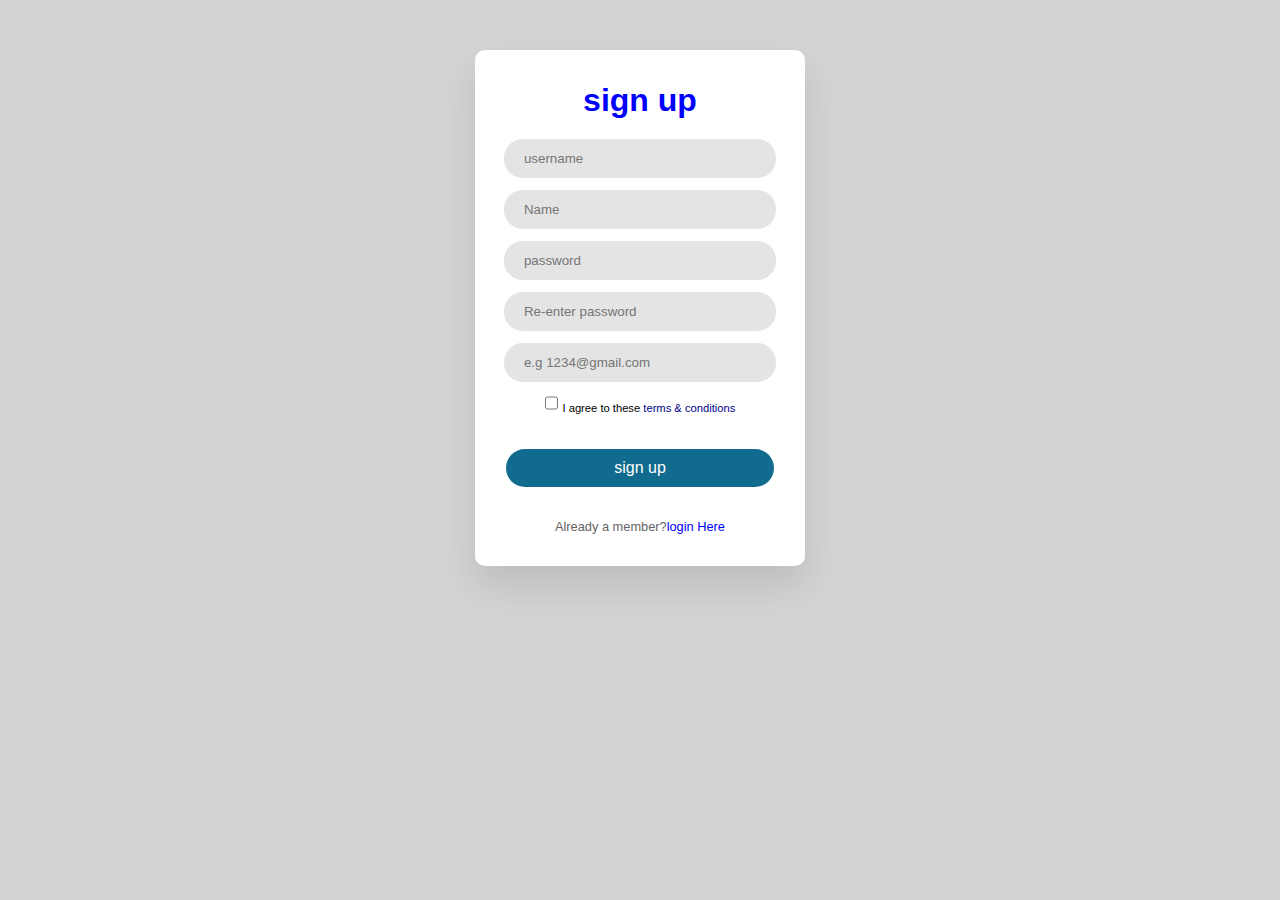
<file: index.html>
<!DOCTYPE html>
<html lang="en">
<head>
    <meta charset="UTF-8">
    <meta http-equiv="X-UA-Compatible" content="IE=edge">
    <meta name="viewport" content="width=device-width, initial-scale=1.0">
    <link rel="stylesheet" href="style.css">
    <title>form</title>
</head>
<body>
    <div class="wrapper">
      <h1>sign up</h1>
      <form method="post" onsubmit="myFunction()">
        <input type="text"  id="username"  placeholder="username" required>
        <input type="text" id="name"  placeholder="Name" required>
        <input type="password" id="password"  placeholder="password" required>
        <input type="password" id="password"  placeholder="Re-enter password" required>
        <input type="email" id="e-mail" placeholder="e.g 1234@gmail.com"  required>
        
        
      <!-- </form> -->
     <div class="terms">
        <input type="checkbox" id="checkbox">
        <label for="checkbox">I agree to these <a href="#">terms & conditions</a></label>
     </div>
     <!-- <button>sign up</button> -->
     <input type="submit" id="sign-up" value="sign up" >
     <div class="member">
        Already a member?<a href="/login.html">login Here</a>
     </div>
</form>
    </div>
    <script>
        function myFunction() {
            alert("the form was submitted succesfully");
        }
     </script>
</body>
</html>
</file>
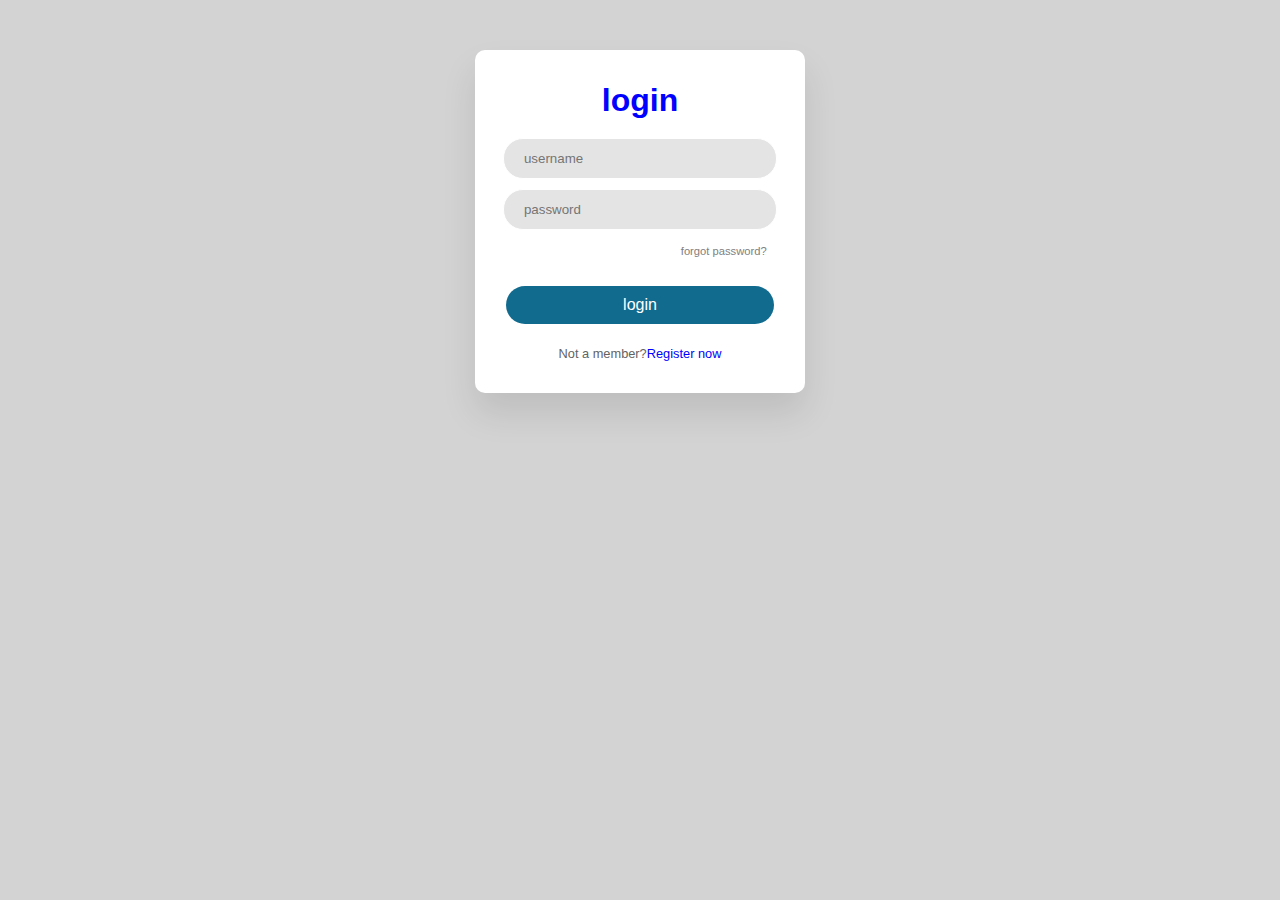
<file: login.html>
<!DOCTYPE html>
<html lang="en">
<head>
    <meta charset="UTF-8">
    <meta http-equiv="X-UA-Compatible" content="IE=edge">
    <meta name="viewport" content="width=device-width, initial-scale=1.0">
    <link rel="stylesheet" href="style.css">
    <title>form</title>
</head>
<body>
    <div class="wrapper">
      <h1>login</h1>
      <form action="#">
        <input type="text" placeholder="username" required>
        
        <input type="password" placeholder="password" required>
        <div class="recover">
            <a href="#">forgot password?</a>
        </div>

      </form>
     
     <!-- <button>login</button> -->
     <input type="submit" id="login" value="login" >
     <div class="member">
        Not a member?<a href="/index.html">Register now</a>
     </div>

    </div>

</body>
</html>
</file>
<file: style.css>
*{
    margin: 0;
    padding: 0;
    box-sizing: border-box;
    font-family: sans-serif;
}

body{
    background: lightgray;

}

.wrapper{
    width: 330px;
    padding: 2rem 1rem;
    margin: 50px auto;
    background-color: #fff;
    border-radius: 10px;
    text-align: center;
    box-shadow: 0 20px 35px rgba(0, 0, 0, 0.1);
}

h1{
    font-size: 2rem;
    color: blue;
    margin-bottom: 1.2rem;
}

form input{
    width: 92%;
    outline: none;
    border: 1px solid #fff;
    padding: 12px 20px;
    margin-bottom: 10px;
    border-radius: 20px;
    background: #e4e4e4;
}

#sign-up{
    font-size: 1rem;
    margin-top: 1.8rem;
    padding: 10px 0;
    border-radius: 20px;
    outline: none;
    border: none;
    width: 90%;
    background: rgb(17, 107, 143);
    color: #fff;
    cursor: pointer;
}
#login{
    font-size: 1rem;
    margin-top: 1.8rem;
    padding: 10px 0;
    border-radius: 20px;
    outline: none;
    border: none;
    width: 90%;
    background: rgb(17, 107, 143);
    color: #fff;
    cursor: pointer;
}

button:hover{
    background: red;
}
input:focus{
    border: 1px solid rgb(192, 192, 192);
}
.terms{
    margin-top: 0.2rem;
}
.terms input{
    height: 1em;
    width: 1em;
    vertical-align: middle;
    cursor: pointer;
}
.terms label{
    font-size: 0.7em;
}
.terms a{
    color: darkblue;
    text-decoration: none;
}
.member{
    font-size: 0.8rem;
    margin-top: 1.4rem;
    color: #636363;
}
.member a{
    color: blue;
    text-decoration: none;
}
.recover{
    text-align: right;
    font-size: 0.7em;
    margin: 0.3rem 1.4rem 0 0;
}
.recover a{
    text-decoration: none;
    color: gray;
}
</file>
